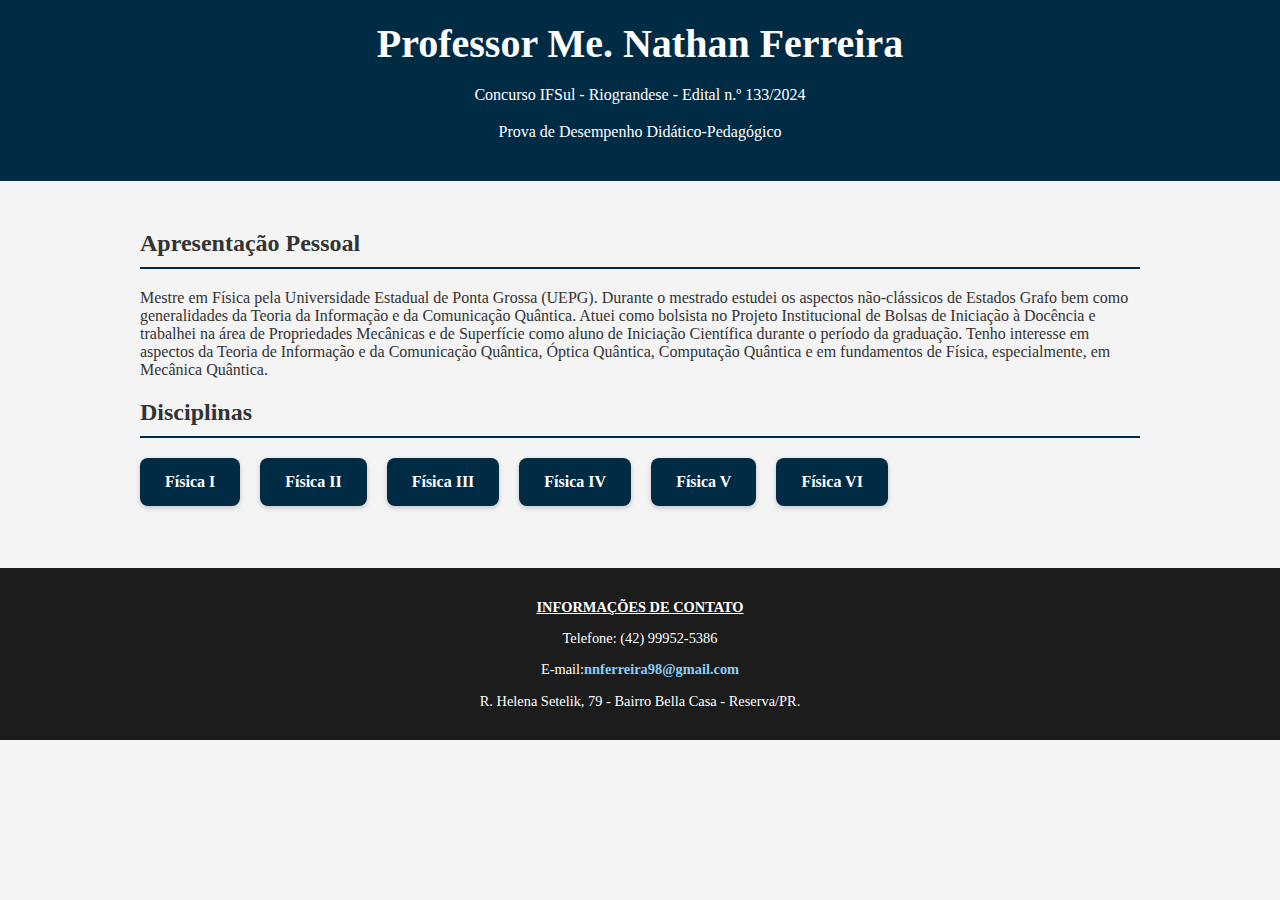
<file: index.html>
<!DOCTYPE html>
<html lang="pt-BR">
<head>
    <meta charset="UTF-8">
    <meta name="viewport" content="width=device-width, initial-scale=1.0">
    <title>Professor Nathan Ferreira</title>
    <link rel="stylesheet" href="style.css">
    <script defer src="script.js"></script>
</head>
<body>
    <header>
        <h1>Professor Me. Nathan Ferreira</h1>
        <p></p>Concurso IFSul - Riograndese - Edital n.º 133/2024</p>
        <p></p>Prova de Desempenho Didático-Pedagógico</p>
    </header>

    <main>
        <section class="apresentacao">
            <h2>Apresentação Pessoal</h2>
            <p> Mestre em Física pela Universidade Estadual de Ponta Grossa (UEPG). Durante o mestrado estudei os aspectos não-clássicos de Estados Grafo bem como generalidades da Teoria da Informação e da Comunicação Quântica. Atuei como bolsista no Projeto Institucional de Bolsas de Iniciação à Docência e trabalhei na área de Propriedades Mecânicas e de Superfície como aluno de Iniciação Científica durante o período da graduação. Tenho interesse em aspectos da Teoria de Informação e da Comunicação Quântica, Óptica Quântica, Computação Quântica e em fundamentos de Física, especialmente, em Mecânica Quântica.        </section>

        <section class="disciplinas">
            <h2>Disciplinas</h2>
            <div class="icones-container">
                <a href="fisica1.html" class="icone">Física I</a>
                <a href="fisica2.html" class="icone">Física II</a>
                <a href="fisica3.html" class="icone">Física III</a>
                <a href="fisica4.html" class="icone">Física IV</a>
                <a href="fisica5.html" class="icone">Física V</a>
                <a href="fisica6.html" class="icone">Física VI</a>
            </div>
        </section>
    </main>
</body>
</html>
</file>
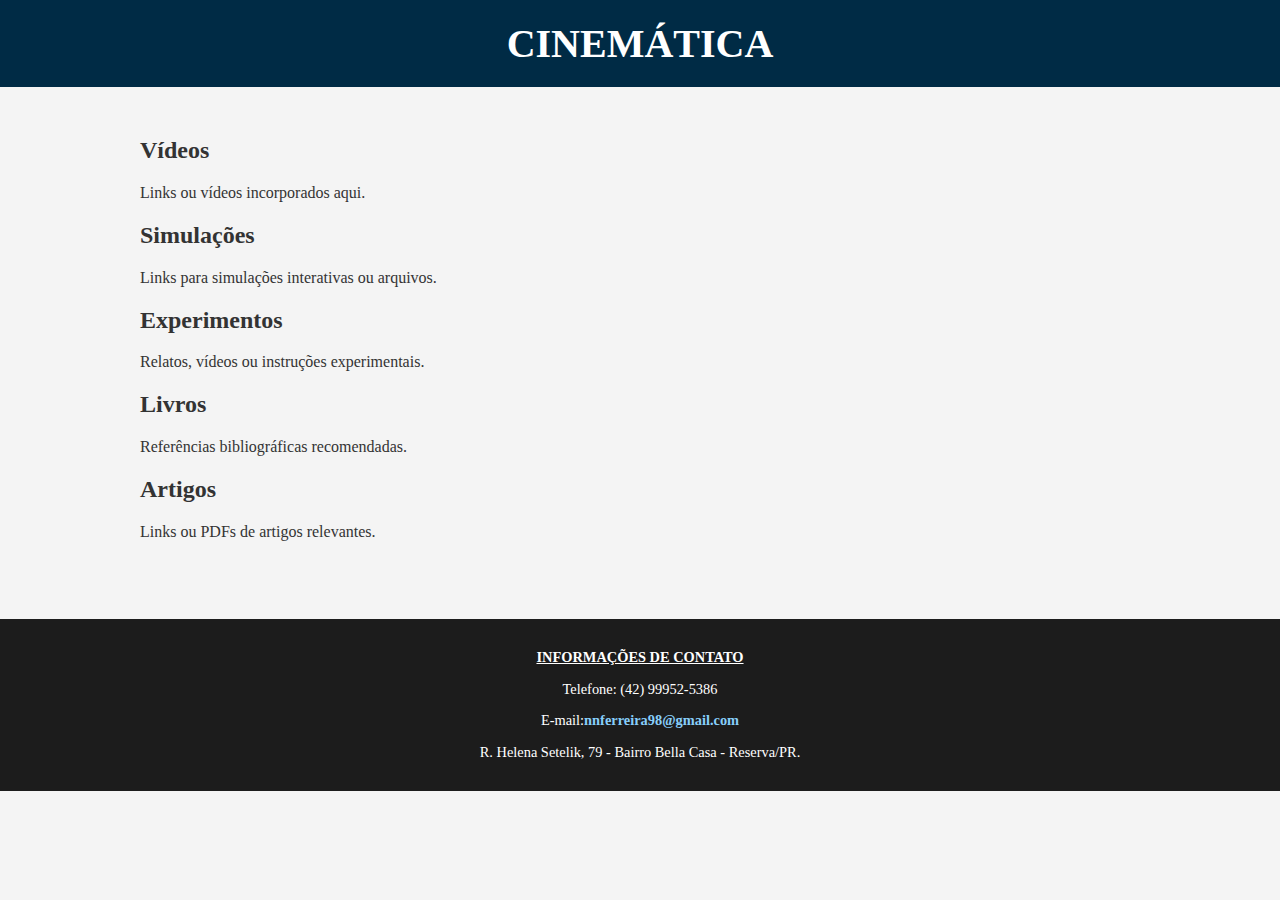
<file: conteúdo_teste.html>
<!DOCTYPE html>
<html lang="pt-BR">
<head>
    <meta charset="UTF-8">
    <meta name="viewport" content="width=device-width, initial-scale=1.0">
    <title>Nome do Conteúdo</title>
    <link rel="stylesheet" href="../style.css">
    <script defer src="script.js"></script>

</head>
<body>
    <header>
        <h1>CINEMÁTICA</h1>
    </header>
    <main>
        <section>
            <h2>Vídeos</h2>
            <p>Links ou vídeos incorporados aqui.</p>
        </section>
        <section>
            <h2>Simulações</h2>
            <p>Links para simulações interativas ou arquivos.</p>
        </section>
        <section>
            <h2>Experimentos</h2>
            <p>Relatos, vídeos ou instruções experimentais.</p>
        </section>
        <section>
            <h2>Livros</h2>
            <p>Referências bibliográficas recomendadas.</p>
        </section>
        <section>
            <h2>Artigos</h2>
            <p>Links ou PDFs de artigos relevantes.</p>
        </section>
        
    </main>
   
</body>
</html>
</file>
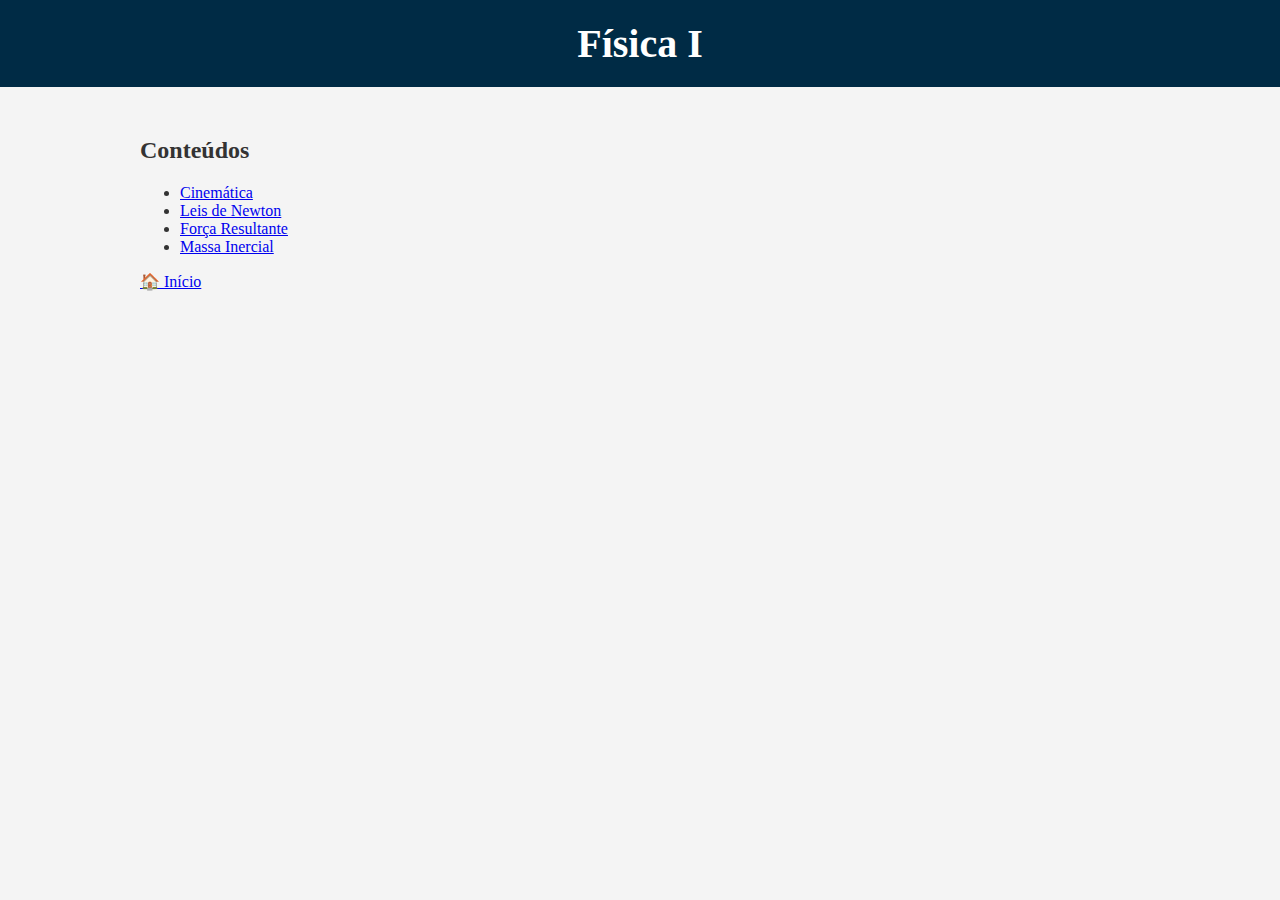
<file: fisica1.html>
<!DOCTYPE html>
<html lang="pt-BR">
<head>
    <meta charset="UTF-8">
    <meta name="viewport" content="width=device-width, initial-scale=1.0">
    <title>Física I</title>
    <link rel="stylesheet" href="style.css">
</head>
<body>
    <header>
        <h1>Física I</h1>
    </header>
    <main>
        <section>
            <h2>Conteúdos</h2>
            <ul>
                <li><a href="conteudos/cinematica.html">Cinemática</a></li>
                <li><a href="conteudos/leis_de_newton.html">Leis de Newton</a></li>
                <li><a href="conteudos/forca_resultante.html">Força Resultante</a></li>
                <li><a href="conteudos/massa_inercial.html">Massa Inercial</a></li>
            </ul>
        </section>
        <nav class="navigation-buttons">
            <a class="nav-button" href="index.html" title="Voltar à Página Inicial">🏠 Início</a>
        </nav>
    </main>

</body>
</html>
</file>
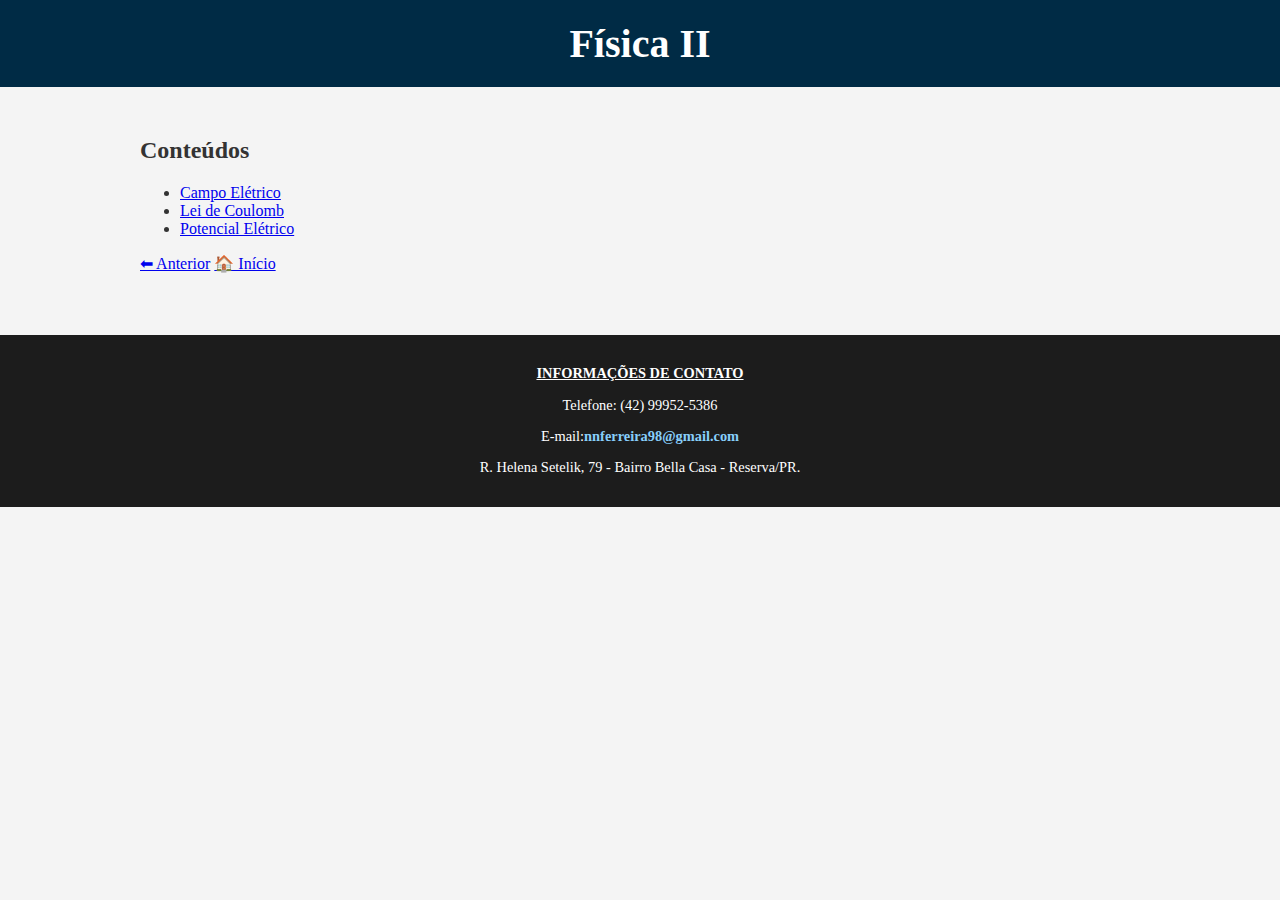
<file: fisica2.html>
<!DOCTYPE html>
<html lang="pt-BR">
<head>
    <meta charset="UTF-8">
    <meta name="viewport" content="width=device-width, initial-scale=1.0">
    <title>Física II</title>
    <link rel="stylesheet" href="style.css">
    <script defer src="script.js"></script>
</head>
<body>
    <header>
        <h1>Física II</h1>
    </header>
    <main>
        <section>
            <h2>Conteúdos</h2>
            <ul>
                <li><a href="conteudos/campo_eletrico.html">Campo Elétrico</a></li>
                <li><a href="conteudos/lei_de_coulomb.html">Lei de Coulomb</a></li>
                <li><a href="conteudos/potencial_eletrico.html">Potencial Elétrico</a></li>
            </ul>
        </section>
        <nav class="navigation-buttons">
            <a class="nav-button" href="fisica1.html" title="Voltar para Física I">⬅ Anterior</a>
            <a class="nav-button" href="index.html" title="Voltar à Página Inicial">🏠 Início</a>
        </nav>
    </main>
</body>
</html>
</file>
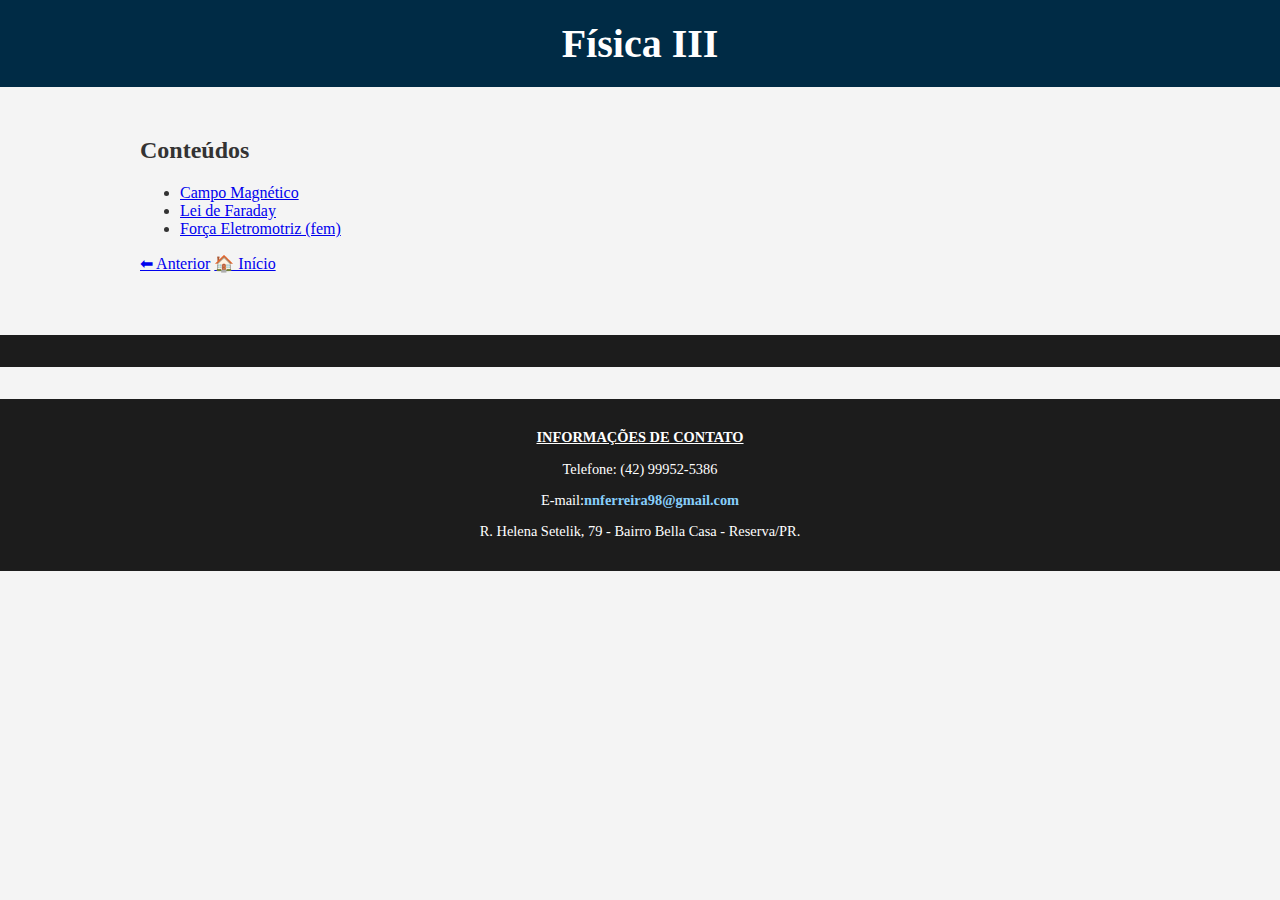
<file: fisica3.html>
<!DOCTYPE html>
<html lang="pt-BR">
<head>
    <meta charset="UTF-8">
    <meta name="viewport" content="width=device-width, initial-scale=1.0">
    <title>Física III</title>
    <link rel="stylesheet" href="style.css">
    <script defer src="script.js"></script>
</head>
<body>
    <header>
        <h1>Física III</h1>
    </header>
    <main>
        <section>
            <h2>Conteúdos</h2>
            <ul>
                <li><a href="conteudos/campo_magnetico.html">Campo Magnético</a></li>
                <li><a href="conteudos/lei_de_faraday.html">Lei de Faraday</a></li>
                <li><a href="conteudos/fem.html">Força Eletromotriz (fem)</a></li>
            </ul>
        </section>
        <nav class="navigation-buttons">
            <a class="nav-button" href="fisica2.html" title="Voltar para Física II">⬅ Anterior</a>
            <a class="nav-button" href="index.html" title="Voltar à Página Inicial">🏠 Início</a>
        </nav>
    </main>
    <footer>
    </footer>
</body>
</html>
</file>
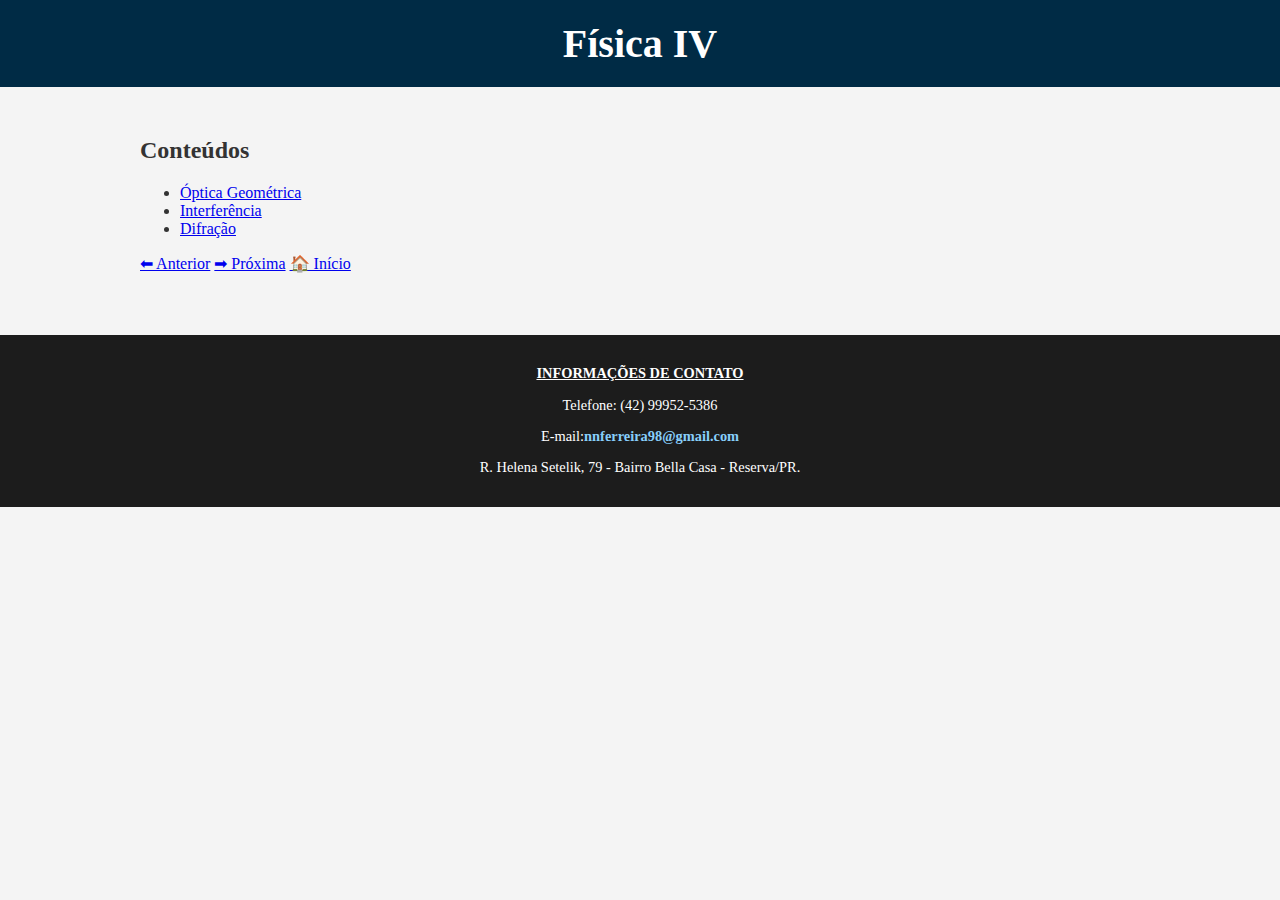
<file: fisica4.html>
<!DOCTYPE html>
<html lang="pt-BR">
<head>
    <meta charset="UTF-8">
    <meta name="viewport" content="width=device-width, initial-scale=1.0">
    <title>Física IV</title>
    <link rel="stylesheet" href="style.css">
    <script defer src="script.js"></script>
</head>
<body>
    <header>
        <h1>Física IV</h1>
    </header>
    <main>
        <section>
            <h2>Conteúdos</h2>
            <ul>
                <li><a href="conteudos/optica_geometrica.html">Óptica Geométrica</a></li>
                <li><a href="conteudos/interferencia.html">Interferência</a></li>
                <li><a href="conteudos/difracao.html">Difração</a></li>
            </ul>
        </section>
        <nav class="navigation-buttons">
            <a class="nav-button" href="fisica3.html" title="Voltar para Física III">⬅ Anterior</a>
            <a class="nav-button" href="fisica5.html" title="Próxima"> ➡ Próxima</a>
            <a class="nav-button" href="index.html" title="Voltar à Página Inicial">🏠 Início</a>
        </nav>
    </main>

</body>
</html>
</file>
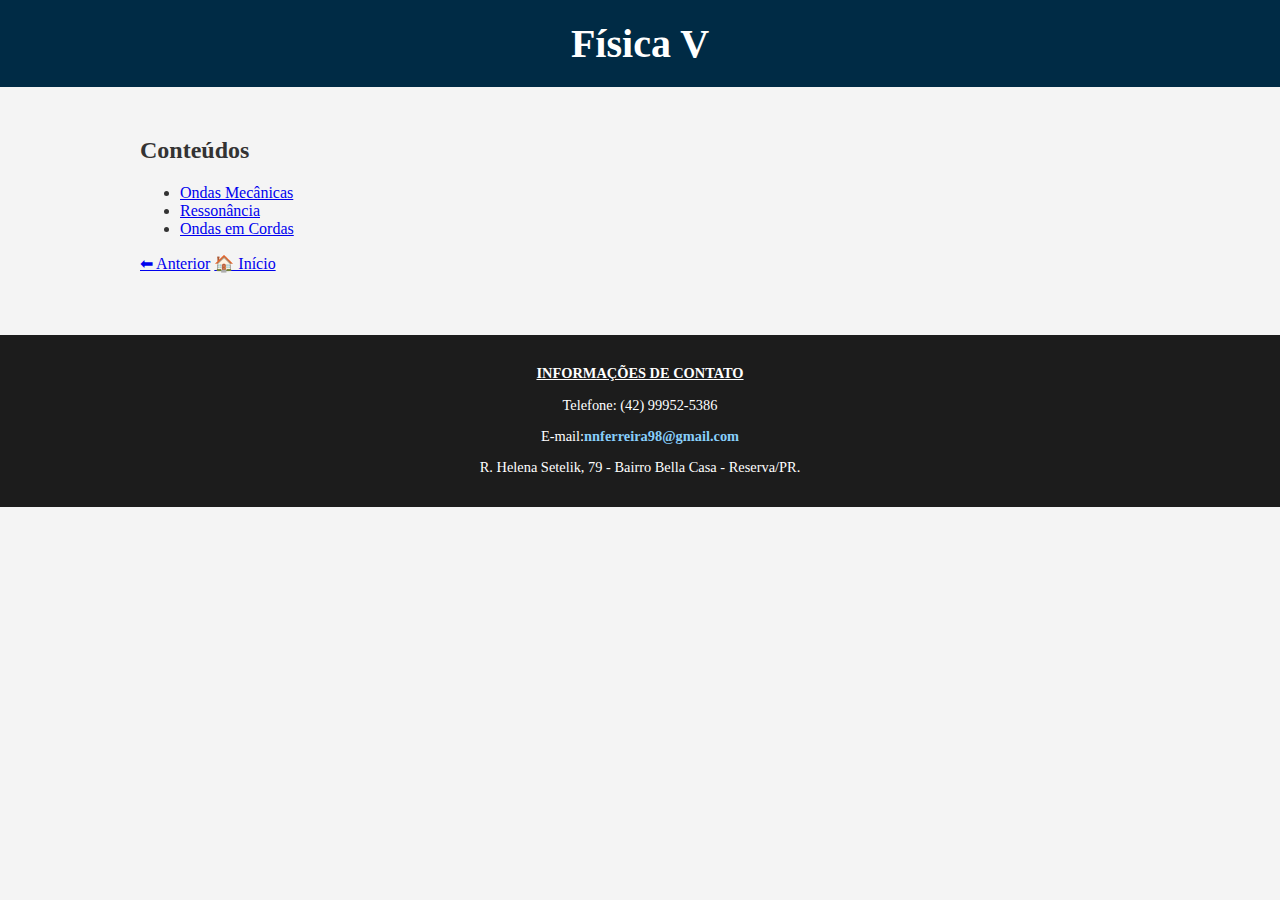
<file: fisica5.html>
<!DOCTYPE html>
<html lang="pt-BR">
<head>
    <meta charset="UTF-8">
    <meta name="viewport" content="width=device-width, initial-scale=1.0">
    <title>Física V</title>
    <link rel="stylesheet" href="style.css">
    <script defer src="script.js"></script>

</head>
<body>
    <header>
        <h1>Física V</h1>
    </header>
    <main>
        <section>
            <h2>Conteúdos</h2>
            <ul>
                <li><a href="conteudos/ondas_mecanicas.html">Ondas Mecânicas</a></li>
                <li><a href="conteudos/ressonancia.html">Ressonância</a></li>
                <li><a href="conteudos/ondas_em_cordas.html">Ondas em Cordas</a></li>
            </ul>
        </section>
        <nav class="navigation-buttons">
            <a class="nav-button" href="fisica4.html" title="Voltar para Física IV">⬅ Anterior</a>
            <a class="nav-button" href="index.html" title="Voltar à Página Inicial">🏠 Início</a>
        </nav>
    </main>

</body>
</html>
</file>
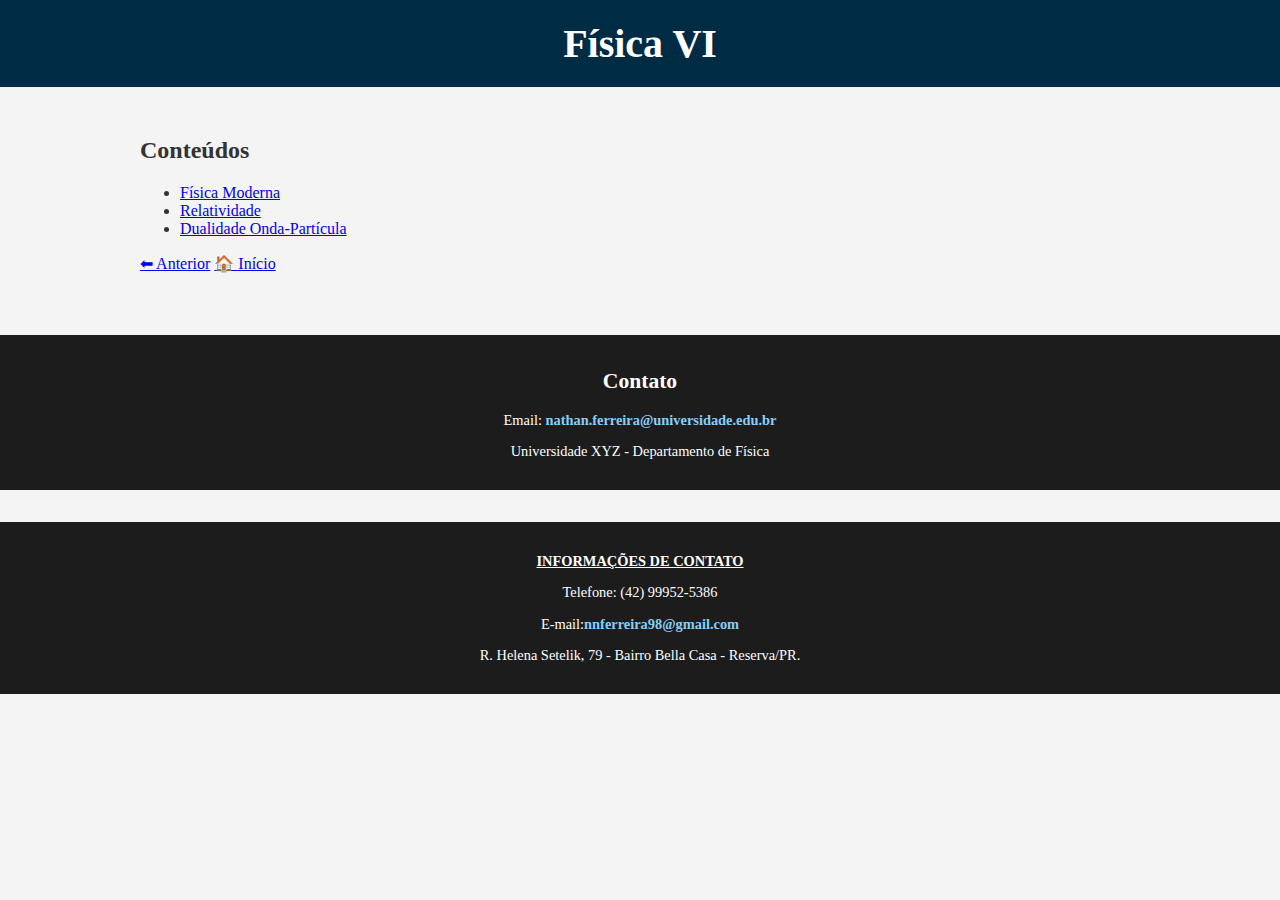
<file: fisica6.html>
<!DOCTYPE html>
<html lang="pt-BR">
<head>
    <meta charset="UTF-8">
    <meta name="viewport" content="width=device-width, initial-scale=1.0">
    <title>Física VI</title>
    <link rel="stylesheet" href="style.css">
    <script defer src="script.js"></script>
</head>
<body>
    <header>
        <h1>Física VI</h1>
    </header>
    <main>
        <section>
            <h2>Conteúdos</h2>
            <ul>
                <li><a href="conteudos/fisica_moderna.html">Física Moderna</a></li>
                <li><a href="conteudos/relatividade.html">Relatividade</a></li>
                <li><a href="conteudos/dualidade_onda_particula.html">Dualidade Onda-Partícula</a></li>
            </ul>
        </section>
        <nav class="navigation-buttons">
            <a class="nav-button" href="fisica5.html" title="Voltar para Física V">⬅ Anterior</a>
            <a class="nav-button" href="index.html" title="Voltar à Página Inicial">🏠 Início</a>
        </nav>
    </main>
    <footer>
        <h2>Contato</h2>
        <p>Email: <a href="mailto:nathan.ferreira@universidade.edu.br">nathan.ferreira@universidade.edu.br</a></p>
        <p>Universidade XYZ - Departamento de Física</p>
    </footer>
</body>
</html>
</file>
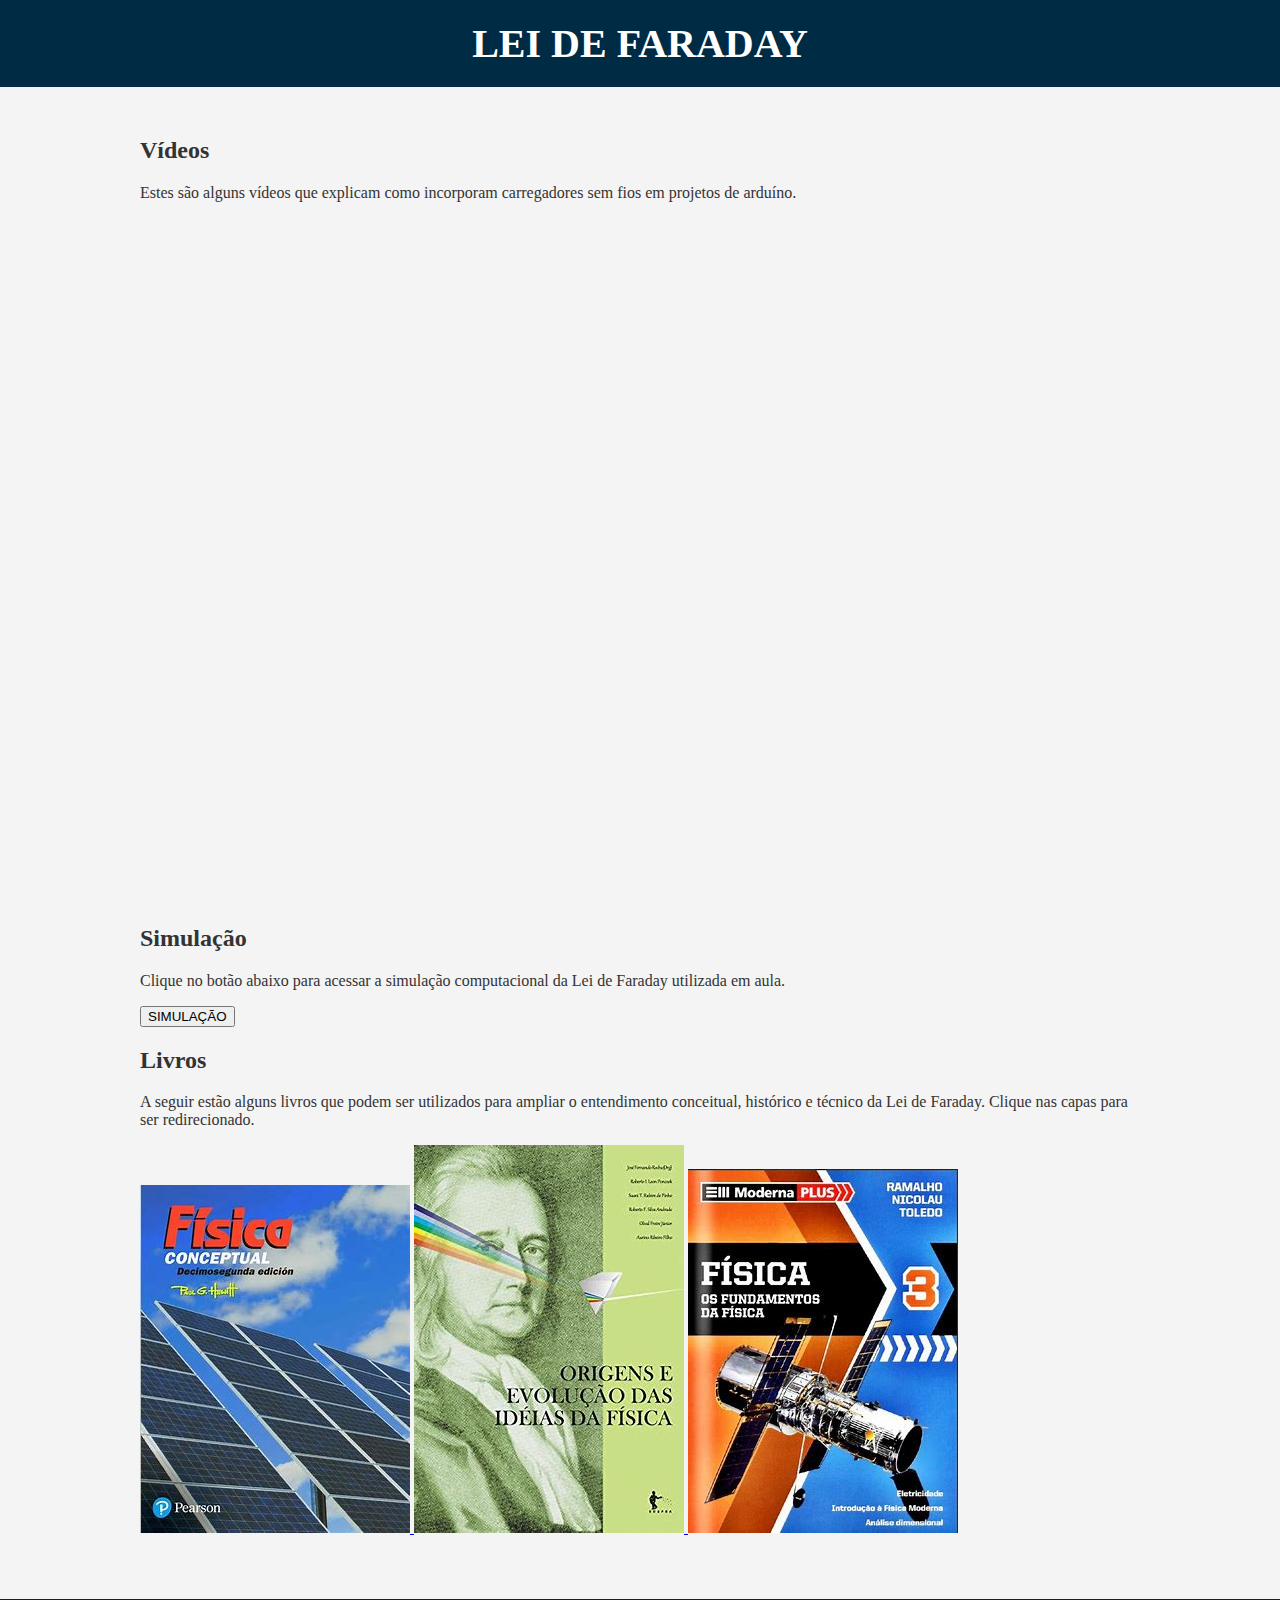
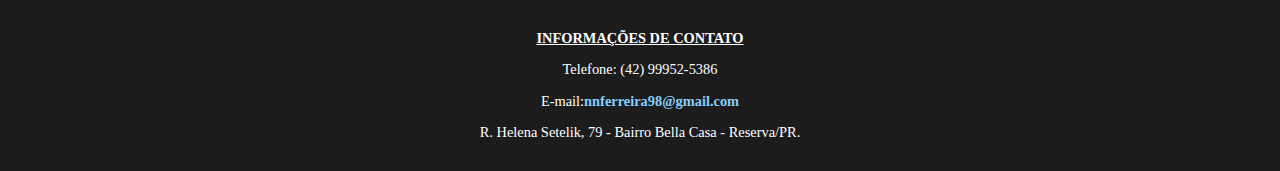
<file: lei_faraday.html>
<!DOCTYPE html>
<html lang="pt-BR">
<head>
    <meta charset="UTF-8">
    <meta name="viewport" content="width=device-width, initial-scale=1.0">
    <title>Lei de Faraday</title>
    <link rel="stylesheet" href="../style.css">
    <script defer src="script.js"></script>

</head>
<body>
    <header>
        <h1>LEI DE FARADAY</h1>
    </header>
    <main>
        <section>
            <h2>Vídeos</h2>
            <p>Estes são alguns vídeos que explicam como incorporam carregadores sem fios em projetos de arduíno.</p>
  <div class="coluna">
    <iframe src="https://www.youtube.com/embed/GKuONjUAcK8" allowfullscreen></iframe>
    <iframe src="https://www.youtube.com/embed/SdsCY4zVQJc" allowfullscreen></iframe>
    <iframe src="https://www.youtube.com/embed/DhYO_-HHBrs" allowfullscreen></iframe>
  </div>
        </section>
        <section>
            <h2>Simulação</h2>
            <p>Clique no botão abaixo para acessar a simulação computacional da Lei de Faraday utilizada em aula.</p>
            <div>
              <a href="faradays-law_pt_BR.html" title="Simulação Lei de Faraday">
                  <button class="botao-simulacao">SIMULAÇÃO</button>
              </a>
            </div>
            
        </section>
        <section>
            <h2>Livros</h2>
            <p>A seguir estão alguns livros que podem ser utilizados para ampliar o entendimento conceitual, histórico e técnico da Lei de Faraday. Clique nas capas para ser redirecionado.</p>
             <div class="container-imagens">
                 <a href="https://www.amazon.com.br/F%C3%ADsica-Conceitual-Paul-G-Hewitt/dp/8582605889">
                   <img src="fisica_conceitual.jpg" alt="Livro Física Conceitual">      
                 </a>
                 <a href="https://www.amazon.com.br/Origens-Evolu%C3%A7%C3%A3o-Das-Ideias-F%C3%ADsica/dp/8523202544">
                      <img src="origem_evolucao.jpg" alt="Livro Origem e Evolução das Ideias da Física">
                 </a>

                 <a href="https://www.amazon.com/F%C3%ADsica-Fundamentos-Ano-Portuguese-Brasil/dp/8516063380">
                     <img src="f_f_ramalho.jpg" alt="Livro Fundamentos de Física"> 
                 </a>
   

   
  </div>


        </section>
        <section>
            
        </section>
        
    </main>
   
</body>
</html>
</file>
<file: style.css>
/* Estilo geral */
body {
    font-family: "Georgia", serif;
    margin: 0;
    padding: 0;
    background-color: #f4f4f4;
    color: #333;
}

header {
    background-color: #002b45;
    color: white;
    padding: 20px;
    text-align: center;
}

header h1 {
    margin: 0;
    font-size: 2.5em;
}

header p {
    font-style: italic;
    font-size: 1.2em;
}

main {
    padding: 30px;
    max-width: 1000px;
    margin: auto;
}

.apresentacao h2,
.disciplinas h2 {
    border-bottom: 2px solid #002b45;
    padding-bottom: 10px;
}

.icones-container {
    display: flex;
    flex-wrap: wrap;
    gap: 20px;
    margin-top: 20px;
}

.icone {
    background-color: #002b45;
    color: white;
    padding: 15px 25px;
    text-decoration: none;
    border-radius: 8px;
    transition: background-color 0.3s;
    font-weight: bold;
    box-shadow: 0 2px 5px rgba(0,0,0,0.2);
}

.icone:hover {
    background-color: #004f7a;
}

footer {
    background-color: #e0e0e0;
    text-align: center;
    padding: 15px;
    margin-top: 40px;
    font-size: 0.9em;
}

footer a {
    color: #002b45;
    text-decoration: none;
    font-weight: bold;
}
footer {
    background-color: #1c1c1c;
    color: white;
    text-align: center;
    padding: 1rem;
    margin-top: 2rem;
}
footer a {
    color: #87cefa;
    text-decoration: none;
}
footer a:hover {
    text-decoration: underline;
}
   .container {
      display: flex;
      flex-wrap: wrap;
      gap: 20px;
      justify-content: center;
    }

    .video {
      flex: 1 1 300px;
      max-width: 400px;
    }

    iframe {
      width: 100%;
      height: 225px;
      border: none;
    }
</file>
